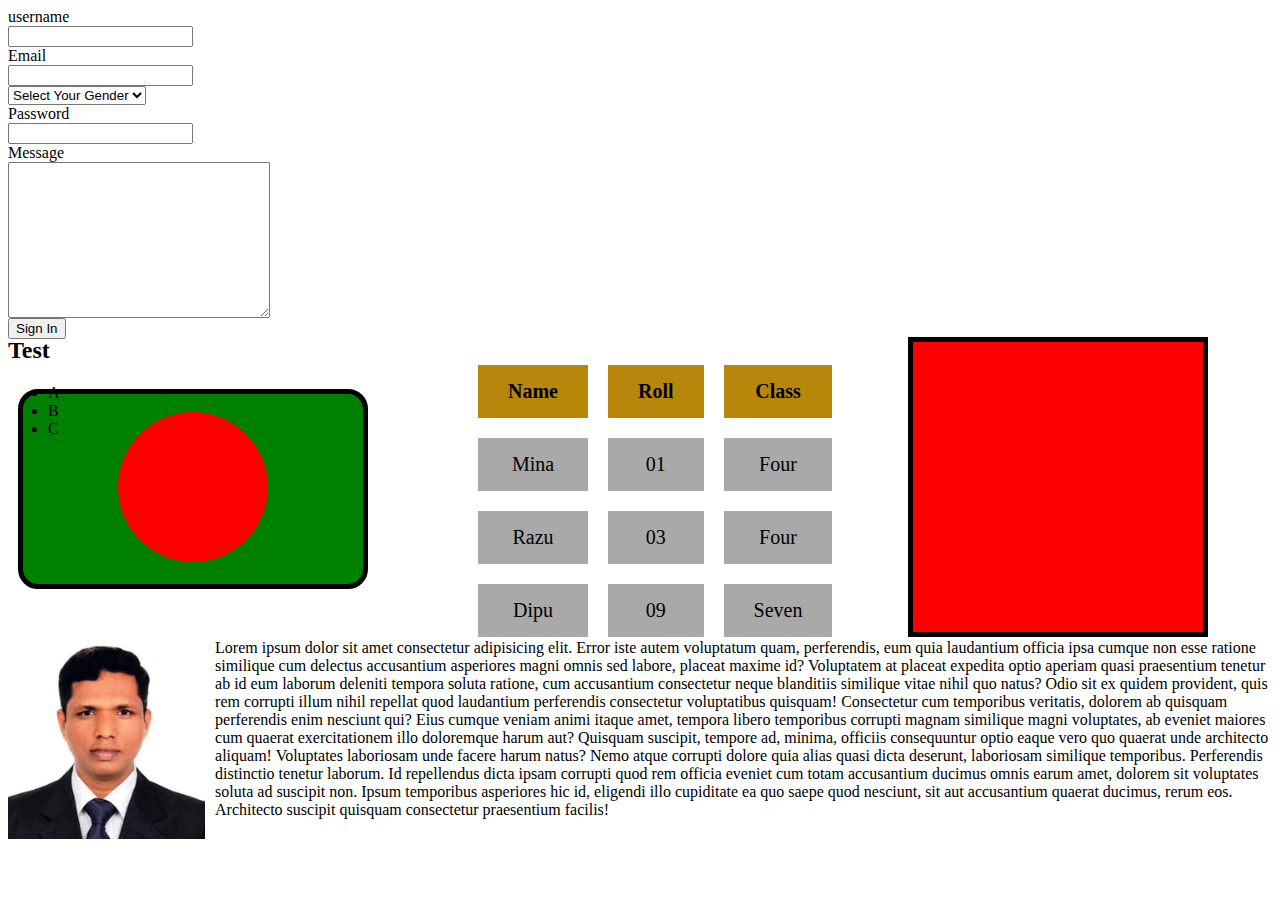
<file: index.html>
<!DOCTYPE html>
<html lang="en">
  <head>
    <meta charset="UTF-8" />
    <!-*******************************************************************************মেটা মূলতঃ website এর কিছু information hold করে/বহন করে।>
    <meta http-equiv="X-UA-Compatible" content="IE=edge" />
    <meta name="viewport" content="width=device-width, initial-scale=1.0" />
    <meta name="description" content="" />
    <meta name="keywords" content="" />

    <! এই উপরের লাইন দুটির content part এ seo এর জন্য কিছু tag দিতে হয় যাতে করে google এ search করলে আমাদের লেখাটা আগে আসে। মূলতঃ আমরা প্রাথমিক ভাবে লাইন দুটোকে ফাঁকা রেখে দিব যাতে যে বা যারা seo এর কাজ করবে তাঁরা তাঁদের প্রয়োজন মোতাবক tag গুলো বসিয়ে নিতে পারে।>
    <link rel="shortcut icon" href="rms.jpg" type="image/x-icon" />
    <! this line is for website title image>
    <title>Class-4</title>
    <link rel="stylesheet" href="style.css" />
  </head>
  <body>
    <form action="">
      <! ----------------------------------------------------------------------Lession form>
      <label for="username">username</label>
      <! ---------------------------------------------------------------------Lession label>
      <input type="text" name="username" />
      <! ---------------------------------------------------------------------Lession input>
      <label for="Email">Email</label>
      <input type="Email" name="Email" />
      <select name="" id="">
        <! ------------------------------------------------------------------Lession select>
        <option value="">Select Your Gender</option>
        <option value="">Male</option>
        <option value="">Femail</option>
        <option value="">Others</option>
      </select>
      <label for="Password">Password</label>
      <input type="password" />
      <label for="Message">Message</label>
      <textarea name="" id="" cols="30" rows="10"></textarea>
      <! ---------------------------------------------------------------------Lession textarea>
      <button type="submit">Sign In</button>
    </form>
    <div class="box">
      <div class="mini-box"></div>
    </div>
    <!<button class="pad"><!বাটনে প্যাডিং এর কাজ হচ্ছে</button>
    <p>
      <img src="Rasal-New.jpg" alt="" />
      Lorem ipsum dolor sit amet consectetur adipisicing elit. Error iste autem
      voluptatum quam, perferendis, eum quia laudantium officia ipsa cumque non
      esse ratione similique cum delectus accusantium asperiores magni omnis sed
      labore, placeat maxime id? Voluptatem at placeat expedita optio aperiam
      quasi praesentium tenetur ab id eum laborum deleniti tempora soluta
      ratione, cum accusantium consectetur neque blanditiis similique vitae
      nihil quo natus? Odio sit ex quidem provident, quis rem corrupti illum
      nihil repellat quod laudantium perferendis consectetur voluptatibus
      quisquam! Consectetur cum temporibus veritatis, dolorem ab quisquam
      perferendis enim nesciunt qui? Eius cumque veniam animi itaque amet,
      tempora libero temporibus corrupti magnam similique magni voluptates, ab
      eveniet maiores cum quaerat exercitationem illo doloremque harum aut?
      Quisquam suscipit, tempore ad, minima, officiis consequuntur optio eaque
      vero quo quaerat unde architecto aliquam! Voluptates laboriosam unde
      facere harum natus? Nemo atque corrupti dolore quia alias quasi dicta
      deserunt, laboriosam similique temporibus. Perferendis distinctio tenetur
      laborum. Id repellendus dicta ipsam corrupti quod rem officia eveniet cum
      totam accusantium ducimus omnis earum amet, dolorem sit voluptates soluta
      ad suscipit non. Ipsum temporibus asperiores hic id, eligendi illo
      cupiditate ea quo saepe quod nesciunt, sit aut accusantium quaerat
      ducimus, rerum eos. Architecto suscipit quisquam consectetur praesentium
      facilis!
    </p>
    <table>
      <thead>
        <tr>
          <th>Name</th>
          <th>Roll</th>
          <th>Class</th>
        </tr>
      </thead>
      <tbody>
        <tr>
          <td>Mina</td>
          <td>01</td>
          <td>Four</td>
        </tr>
        <tr>
          <td>Razu</td>
          <td>03</td>
          <td>Four</td>
        </tr>
        <tr>
          <td>Dipu</td>
          <td>09</td>
          <td>Seven</td>
        </tr>
      </tbody>
    </table>
    <div class="b01"></div>
    <h2>Test</h2>
    <ul>
      <li>A</li>
      <li>B</li>
      <li>C</li>
    </ul>
  </body>
</html>

<! Margin: আমি যদি নিজেই নিজের জায়গা থেকে সরে যাই>
<! Padding: আমি যদি আমার ভিতরের কাউকে সরাই>
</file>
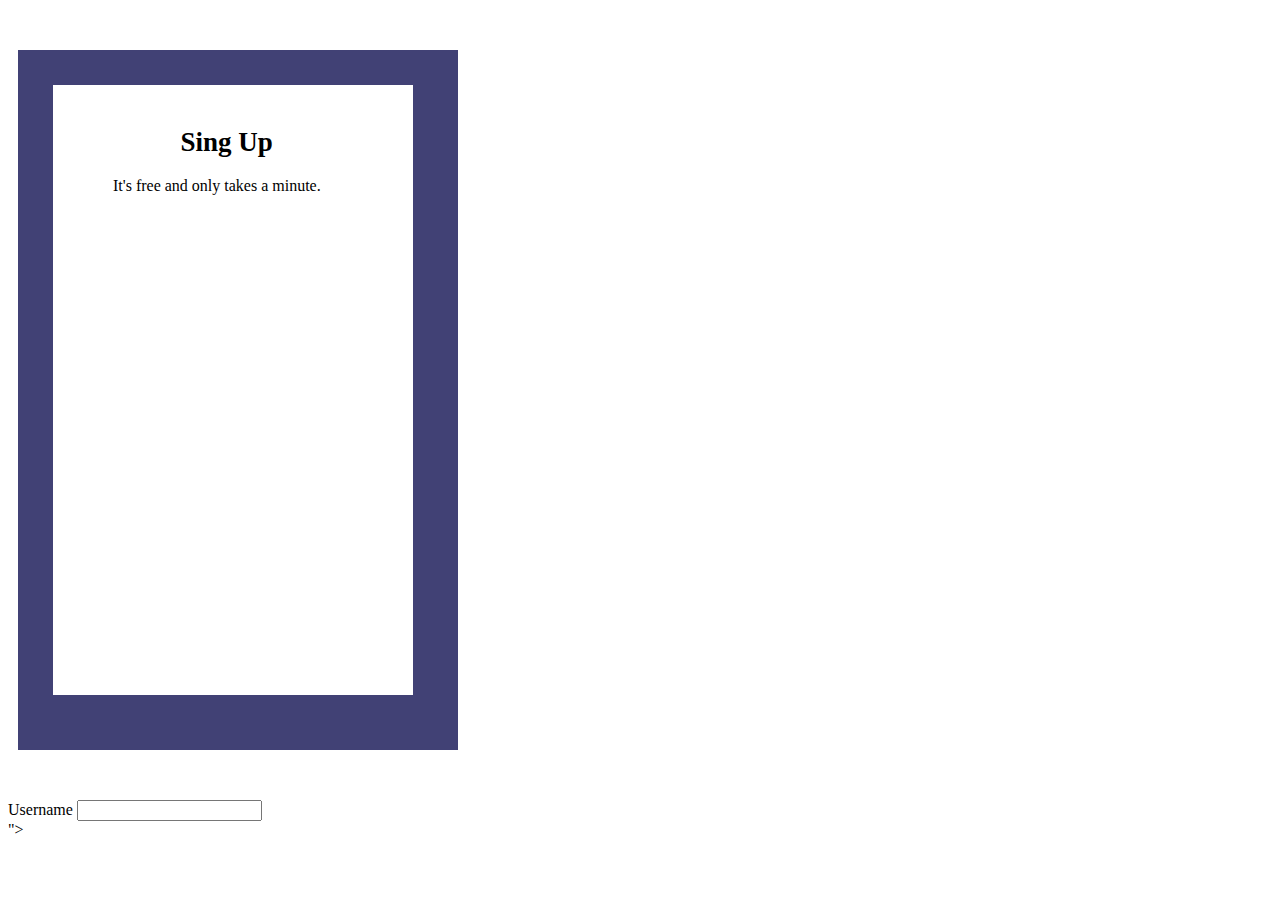
<file: Class-IV Assignment.html>
<!DOCTYPE html>
<html lang="en">
  <head>
    <meta charset="UTF-8" />
    <meta http-equiv="X-UA-Compatible" content="IE=edge" />
    <meta name="viewport" content="width=device-width, initial-scale=1.0" />

    <title>Class-IV Assignment</title>
    <link rel="stylesheet" href="Class-IV Assignment.css" />
  </head>
  <body>
    <div class="box">
      <div class="mini-box"></div>
      <div class="sign"> <h2>Sing Up</h2></div>
      <div class="free">It's free and only takes a minute.</div>
    </div>
    <form action="
    <label for="username">Username</label>
           <input type="text" name="Username">
           <div class=""></div>

    
    "></form>
    
  </body>
</html>
</file>
<file: Class-IV Assignment.css>
.box {
  height: 700px;
  width: 440px;
  background-color: rgb(65, 65, 117);

  margin-left: 10px;
  margin-top: 50px;
  margin-bottom: 50px;
  padding-top: 25px;
  padding-right: 0px;
  padding-bottom: 10px;
  padding-left: 35px;

  box-sizing: border-box;
}
.mini-box {
  height: 610px;
  width: 360px;
  background-color: white;
  margin-top: 10px;
}
.sign {
  height: 80px;
  width: 150px;

  font-size: large;
  margin: auto;
  margin-top: -590px;
}
.free {
  height: 80px;
  width: 250px;
  margin: auto;
  margin-top: -30px;
  margin-left: 60px;
}
</file>
<file: style.css>
/*This is default marging settings, if i want then i can do it and it is called reset code  * {
  margin: 0;
  padding: 0;

css reset code
}*/
label,
input,
select,
textarea {
  display: block;
} /* উপরের সবাইকে একই লাইনে আনার জন্য display block করা হয়েছে।*/
.box {
  height: 200px;
  width: 350px;
  background-color: green;
  border: 5px solid black;
  border-radius: 20px;
  margin-left: 10px;
  margin-top: 50px;
  margin-bottom: 50px;
  padding-top: 48px;
  padding-left: 120px;
  box-sizing: border-box;
}
.b01 {
  height: 300px;
  width: 300px;
  margin: -320px 900px;

  background-color: red;
  border: 5px solid black;

  box-sizing: border-box;
}

img {
  height: 200px;
  float: left; /* --------------------------------------------------------------- Learning Float*/
  margin-right: 10px;
}
.mini-box {
  height: 150px;
  width: 150px;
  margin-top: -30px;
  margin-left: -25px;
  border-radius: 100px;
  background-color: red;
}
.pad {
  /*padding-top: 10px;
  padding-bottom: 10px;*/
  padding: 20px 40px 60px 80px;
  margin-bottom: 10px;
  background-color: olivedrab;
}
table {
  border: 20px solid white;
  /*border: 2px solid black;------- for another design*/
  border-collapse: collapse;
  margin-top: -490px;
  margin-left: 450px;
  /*margin: -450px auto;*/
}
th,
td {
  /*border-bottom: 20px solid white;------ for another design*/
  border: 20px solid white;
  /*border: 2px solid black;------- for another desing*/
  font-size: 20px;
  text-align: center;
  padding: 15px 30px;
  margin: 0 auto;
}
th {
  background-color: darkgoldenrod;
}
td {
  background-color: darkgrey;
}
</file>
